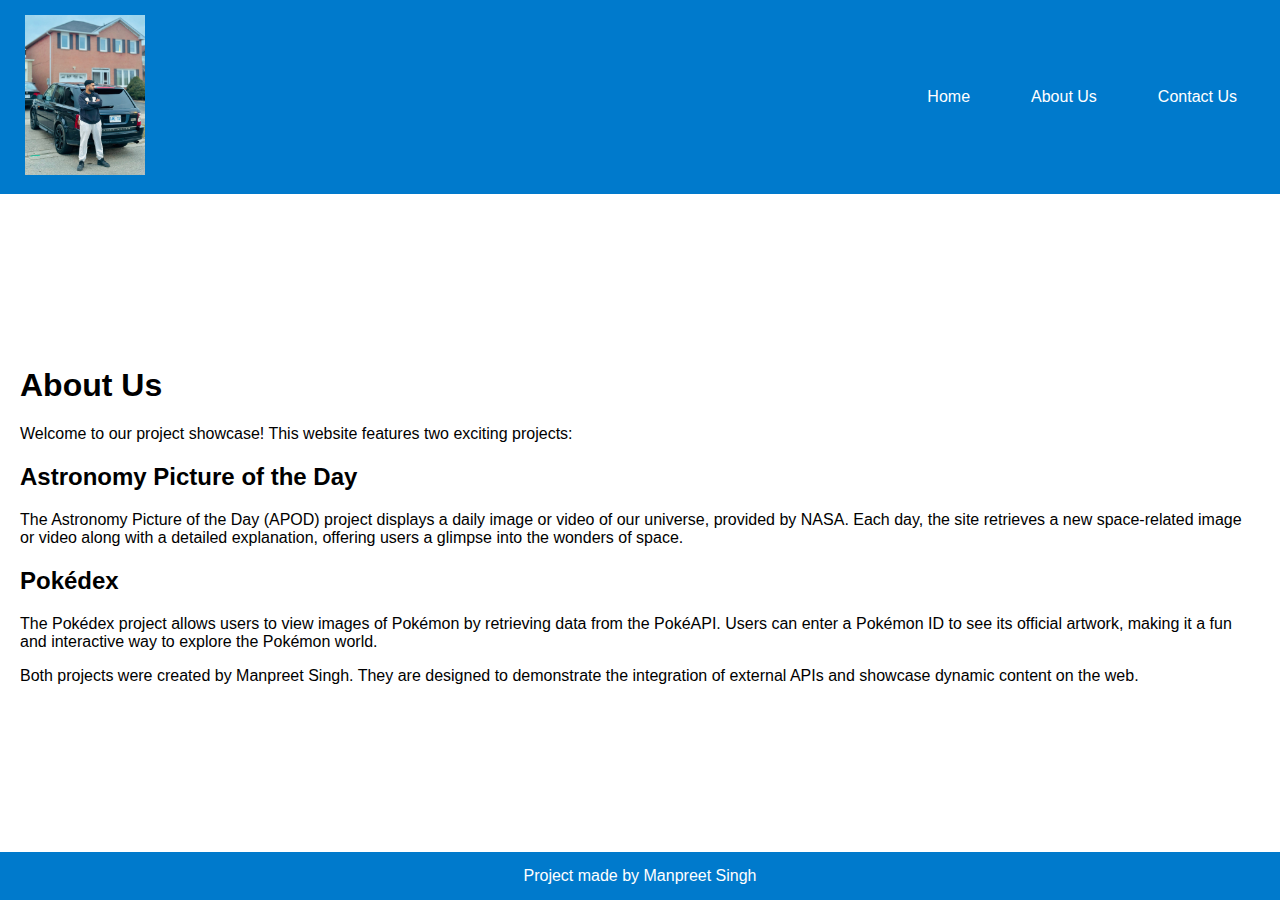
<file: about.html>
<!DOCTYPE html>
<html lang="en">
<head>
    <meta charset="UTF-8">
    <meta name="viewport" content="width=device-width, initial-scale=1.0">
    <title>About Us</title>
    <link rel="stylesheet" href="styles.css">
</head>
<body>
    <header>
        <a href="index.html">
            <img src="logo.jpg" alt="Logo" class="logo">
        </a>
        <nav>
            <ul>
                <li><a href="index.html">Home</a></li>
                <li><a href="about.html">About Us</a></li>
                <li><a href="contact.html">Contact Us</a></li>
            </ul>
        </nav>
    </header>
    <main>
        <div class="content">
            <h1>About Us</h1>
            <p>Welcome to our project showcase! This website features two exciting projects:</p>
            <h2>Astronomy Picture of the Day</h2>
            <p>The Astronomy Picture of the Day (APOD) project displays a daily image or video of our universe, provided by NASA. Each day, the site retrieves a new space-related image or video along with a detailed explanation, offering users a glimpse into the wonders of space.</p>
            <h2>Pokédex</h2>
            <p>The Pokédex project allows users to view images of Pokémon by retrieving data from the PokéAPI. Users can enter a Pokémon ID to see its official artwork, making it a fun and interactive way to explore the Pokémon world.</p>
            <p>Both projects were created by Manpreet Singh. They are designed to demonstrate the integration of external APIs and showcase dynamic content on the web.</p>
        </div>
    </main>
    <footer>
        Project made by Manpreet Singh
    </footer>
</body>
</html>
</file>
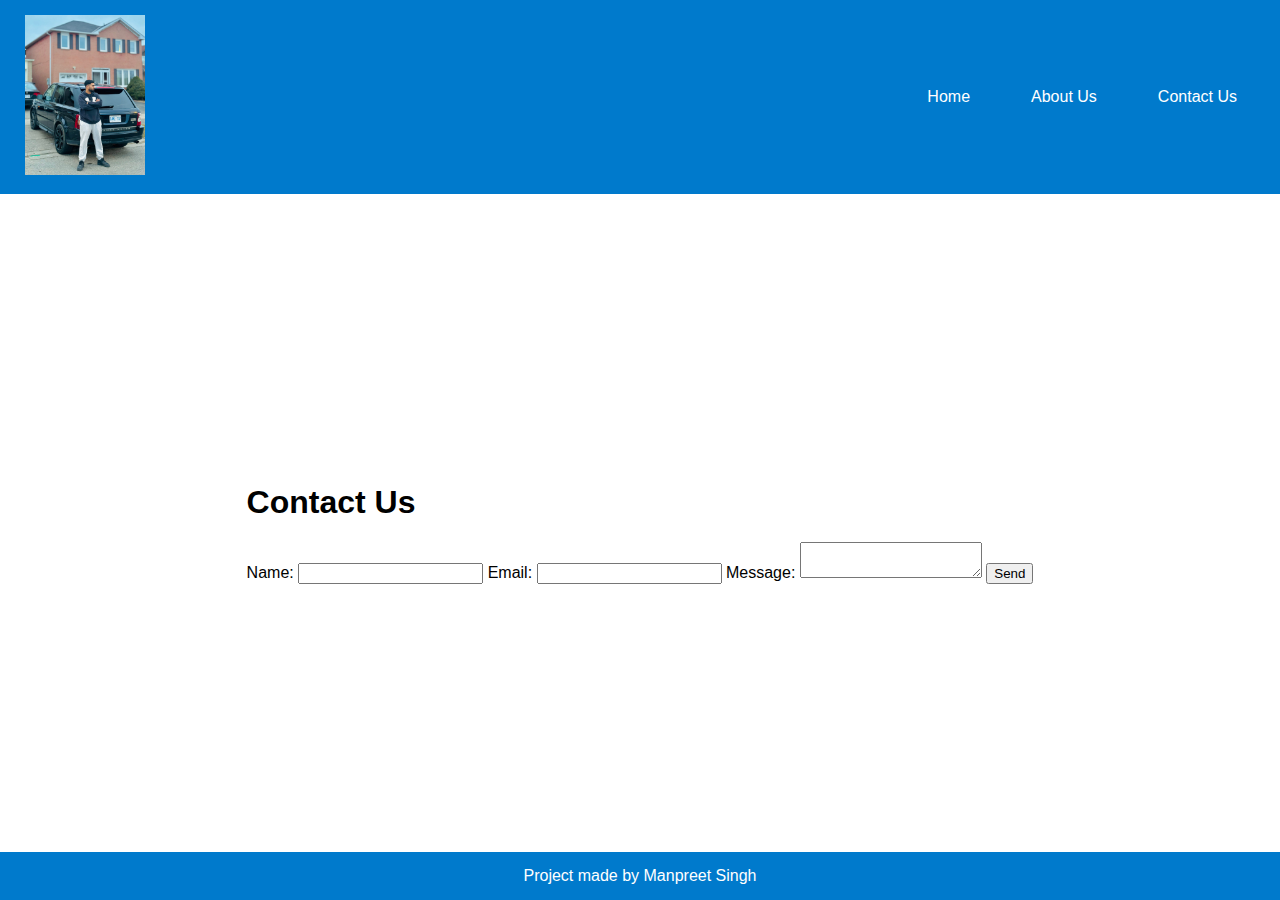
<file: contact.html>
<!DOCTYPE html>
<html lang="en">
<head>
    <meta charset="UTF-8">
    <meta name="viewport" content="width=device-width, initial-scale=1.0">
    <title>Contact Us</title>
    <link rel="stylesheet" href="styles.css">
</head>
<body>
    <header>
        <a href="index.html">
            <img src="logo.jpg" alt="Logo" class="logo">
        </a>
        <nav>
            <ul>
                <li><a href="index.html">Home</a></li>
                <li><a href="about.html">About Us</a></li>
                <li><a href="contact.html">Contact Us</a></li>
            </ul>
        </nav>
    </header>
    <main>
        <div class="content">
            <h1>Contact Us</h1>
            <form id="contact-form">
                <label for="name">Name:</label>
                <input type="text" id="name" name="name" required>
                <label for="email">Email:</label>
                <input type="email" id="email" name="email" required>
                <label for="message">Message:</label>
                <textarea id="message" name="message" required></textarea>
                <button type="submit">Send</button>
            </form>
        </div>
    </main>
    <footer>
        Project made by Manpreet Singh
    </footer>
    <script>
        document.getElementById('contact-form').addEventListener('submit', function(event) {
            event.preventDefault();
            alert('Thank you for contacting us!');
        });
    </script>
</body>
</html>
</file>
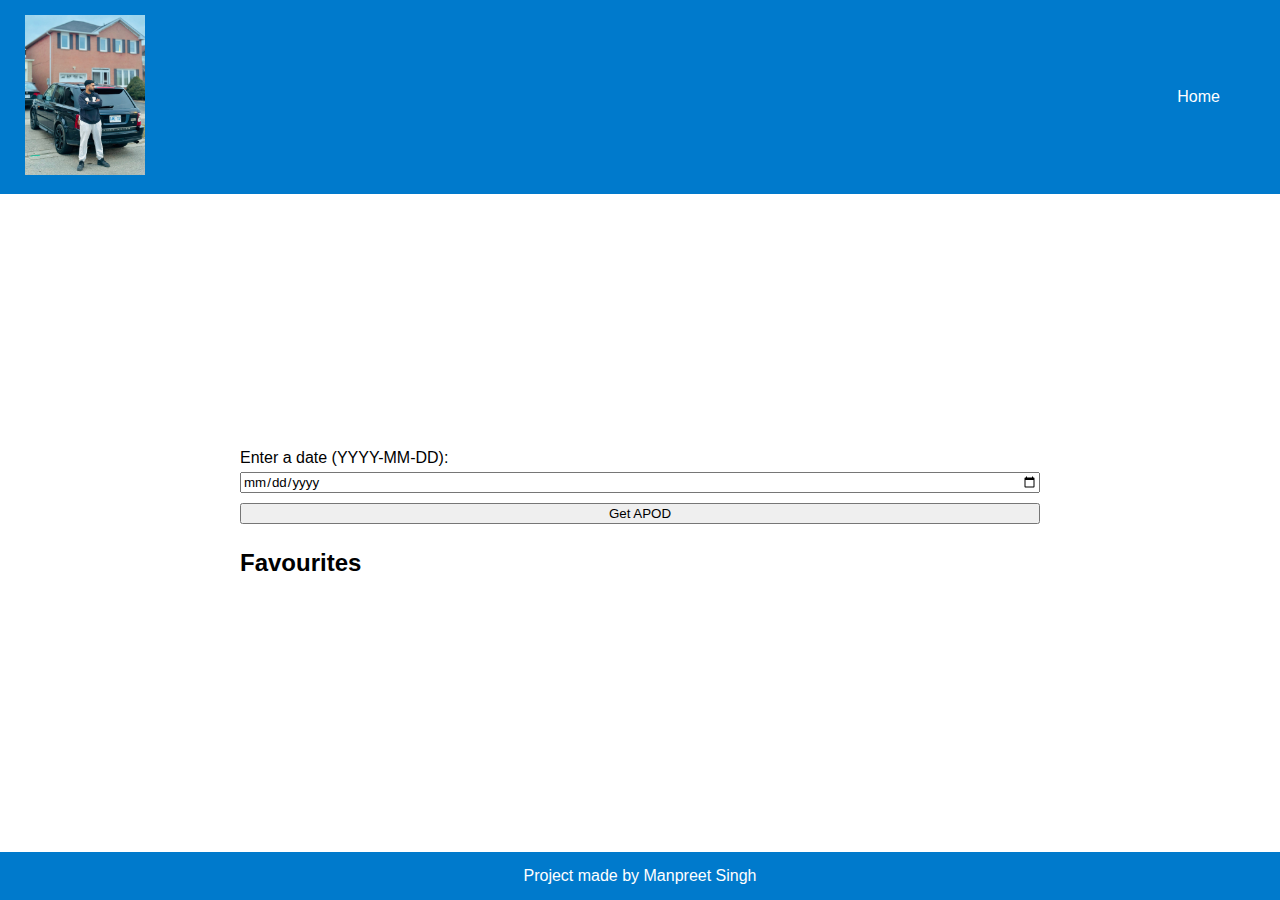
<file: Astronomy-Picture-of-the-Day-Search-main/Nasa.html>
<!DOCTYPE html>
<html lang="en">
<head>
    <meta charset="UTF-8">
    <meta name="viewport" content="width=device-width, initial-scale=1.0">
    <title>APOD Search</title>
    <link rel="stylesheet" href="style.css">
    <link rel="stylesheet" href="../styles.css">
</head>
<body>
    <header>
        <a href="../index.html">
            <img src="logo.jpg" alt="Logo" class="logo">
        </a>
        <nav>
            <ul>
                <li><a href="../index.html">Home</a></li>
            
            </ul>
        </nav>
    </header>
    <main>
        <div class="container">
            <form id="apod-form">
                <label for="date">Enter a date (YYYY-MM-DD):</label>
                <input type="date" id="date" name="date" required>
                <button type="submit">Get APOD</button>
            </form>
            <div id="apod-container"></div>
            <h2>Favourites</h2>
            <div id="favourites-container"></div>
        </div>
    </main>
    <footer>
        Project made by Manpreet Singh
    </footer>
    <script src="script.js"></script>
</body>
</html>
</file>
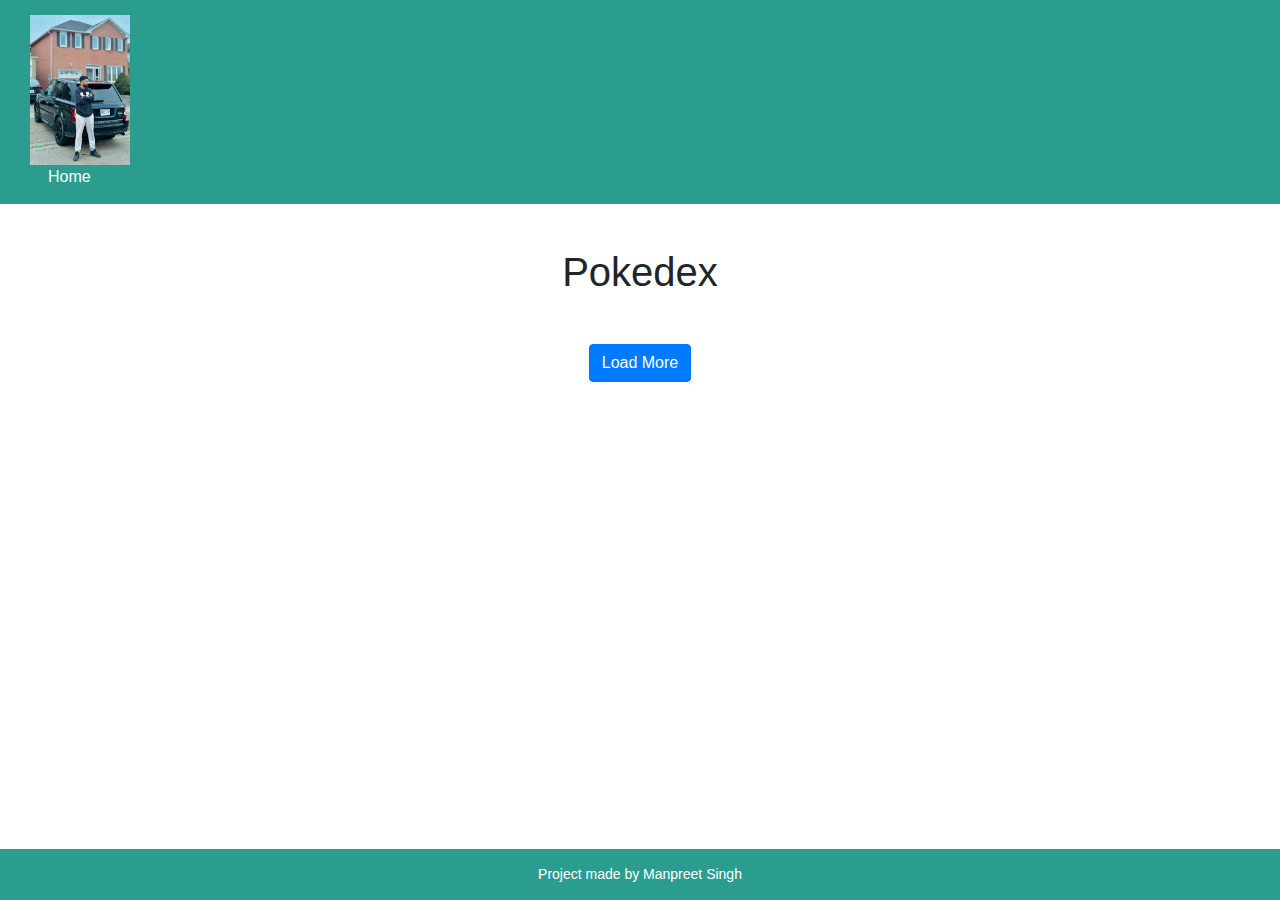
<file: Pokedex-main/Pokedex.html>
<!DOCTYPE html>
<html lang="en">
<head>
    <meta charset="UTF-8">
    <meta name="viewport" content="width=device-width, initial-scale=1.0">
    <title>Pokedex</title>
    <link rel="stylesheet" href="style.css">
    <!-- Optionally include Bootstrap -->
    <link href="https://stackpath.bootstrapcdn.com/bootstrap/4.5.2/css/bootstrap.min.css" rel="stylesheet">
</head>
<body>
    <header>
        <a href="../index.html" class="logo">
            <img src="logo.jpg" alt="Logo" height="150" width="100">
        </a>
        <nav>
            <ul>
                <li><a href="../index.html">Home</a></li>
                
            </ul>
        </nav>
    </header>
    <main>
        <div class="container">
            <h1 class="text-center my-4">Pokedex</h1>
            <div id="pokemon-gallery" class="row"></div>
            <div class="text-center my-4">
                <button id="load-more" class="btn btn-primary">Load More</button>
            </div>
        </div>
    </main>
    <footer>
        Project made by Manpreet Singh
    </footer>
    <script src="script.js"></script>
</body>
</html>
</file>
<file: styles.css>
body {
    font-family: 'Segoe UI', Tahoma, Geneva, Verdana, sans-serif; /* Changed font to Segoe UI */
    margin: 0;
    padding: 0;
    display: flex;
    flex-direction: column;
    justify-content: space-between;
    min-height: 100vh;
    background-color: #f5f5f5; /* Light gray background for the body */
}

header {
    background-color: #007acc; /* New header background color (blue) */
    padding: 15px 25px; /* Increased padding for better spacing */
    display: flex;
    align-items: center;
    justify-content: space-between;
}

.logo {
    max-width: 120px; /* Slightly larger logo */
}

nav ul {
    list-style: none;
    display: flex;
    gap: 25px; /* Increased gap between links */
    margin: 0;
    padding: 0;
}

nav a {
    color: #ffffff; /* White text color for links */
    text-decoration: none;
    padding: 12px 18px; /* Increased padding for better touch target */
    border-radius: 8px; /* Slightly larger border radius */
    font-weight: 500; /* Semi-bold text for better visibility */
}

nav a:hover {
    background-color: #005a9e; /* Darker blue on hover */
    color: #ffffff; /* Ensure text color stays white on hover */
}

main {
    flex: 1;
    display: flex;
    justify-content: center;
    align-items: center;
    padding: 20px; /* Added padding for better spacing */
    background-color: #ffffff; /* White background for the main content */
}

.button-container {
    display: flex;
    justify-content: center;
    gap: 25px; /* Increased gap between buttons */
}

.project-button {
    background-color: #00bcd4; /* Teal background color for buttons */
    color: #ffffff; /* White text color */
    border: none;
    padding: 15px 30px;
    font-size: 18px; /* Slightly larger font size for buttons */
    cursor: pointer;
    transition: background-color 0.3s, transform 0.3s;
    border-radius: 8px; /* Larger border radius for a more rounded button */
}

.project-button:hover {
    background-color: #008c9e; /* Darker teal on hover */
    transform: scale(1.05);
}

footer {
    background-color: #007acc; /* Matching footer color with header */
    color: #ffffff; /* White text color for footer */
    text-align: center;
    padding: 15px; /* Increased padding for better spacing */
    font-size: 16px; /* Increased font size for readability */
}
</file>
<file: Astronomy-Picture-of-the-Day-Search-main/style.css>
body {
    font-family: 'Helvetica Neue', sans-serif;
    margin: 0;
    padding: 0;
    display: flex;
    flex-direction: column;
    justify-content: space-between;
    min-height: 100vh;
    background-color: #f5f5f5; /* Light gray background for the body */
}

header {
    background-color: #4a90e2; /* New header background color */
    padding: 10px 20px;
    display: flex;
    justify-content: center;
    align-items: center;
}

header a {
    margin-right: 20px;
}

header nav ul {
    list-style: none;
    display: flex;
    gap: 20px;
    margin: 0;
    padding: 0;
}

header nav a {
    color: #ffffff; /* White text color for header links */
    text-decoration: none;
    padding: 10px 15px;
    transition: background-color 0.3s;
}

header nav a:hover {
    background-color: #357abd; /* Darker blue on hover */
    border-radius: 5px;
}

main {
    flex: 1;
    display: flex;
    justify-content: center;
    align-items: center;
}

.container {
    width: 80%;
    max-width: 800px;
    margin: 20px auto;
}

form {
    display: flex;
    flex-direction: column;
    margin-bottom: 20px;
}

form input, form button {
    margin: 5px 0;
    font-family: 'Helvetica Neue', sans-serif;
}

.apod-card, .favourite-card {
    border: 1px solid #ccc; /* Lighter border color */
    border-radius: 10px;
    padding: 10px;
    margin: 10px 0;
    text-align: center;
    background-color: #ffffff; /* White background for cards */
}

.apod-card img, .favourite-card img {
    max-width: 100%;
    height: auto;
    cursor: pointer;
}

.apod-card button, .favourite-card button {
    margin-top: 10px;
    font-family: 'Helvetica Neue', sans-serif;
}

footer {
    background-color: #2c3e50; /* Darker footer background color */
    color: #ecf0f1; /* Light gray text color */
    text-align: center;
    padding: 10px;
}
</file>
<file: Pokedex-main/style.css>
body {
    font-family: 'Arial', sans-serif; /* Changed font to Arial */
    margin: 0;
    padding: 0;
    display: flex;
    flex-direction: column;
    justify-content: space-between;
    min-height: 100vh;
    background-color: #f4f4f4; /* Light gray background */
}

header {
    background-color: #2a9d8f; /* Teal background */
    padding: 15px 30px;
    display: flex;
    justify-content: space-between;
    align-items: center;
    box-shadow: 0 4px 8px rgba(0, 0, 0, 0.2); /* Darker shadow */
}

header .logo {
    height: 50px; /* Adjusted logo height */
}

header nav ul {
    list-style: none;
    display: flex;
    gap: 20px;
    margin: 0;
    padding: 0;
}

header nav a {
    color: #ffffff; /* White text color for links */
    text-decoration: none;
    padding: 10px 18px;
    border-radius: 6px;
    font-weight: normal; /* Normal weight for links */
}

header nav a:hover {
    background-color: #e9c46a; /* Soft yellow on hover */
    color: #333; /* Dark text color on hover */
}

main {
    flex: 1;
    display: flex;
    justify-content: center;
    align-items: flex-start;
    padding: 20px;
    background-color: #ffffff; /* White background */
}

.container {
    width: 90%;
    max-width: 900px;
    margin: 0 auto;
}

form {
    display: flex;
    flex-direction: column;
    gap: 20px;
}

form input, form textarea, form button {
    padding: 10px;
    font-size: 16px;
    border: 1px solid #ccc; /* Light gray border */
    border-radius: 6px;
}

form button {
    background-color: #e76f51; /* Coral button background */
    color: white;
    border: none;
    cursor: pointer;
    transition: background-color 0.3s, transform 0.2s;
}

form button:hover {
    background-color: #f1faee; /* Light background on hover */
    color: #e76f51; /* Coral text color on hover */
    transform: scale(1.05);
}

.apod-card, .favourite-card {
    border: 1px solid #264653; /* Darker border color */
    border-radius: 8px;
    padding: 15px;
    margin: 10px 0;
    text-align: center;
    background-color: #ffffff; /* White background for cards */
}

.apod-card img, .favourite-card img {
    max-width: 100%;
    height: auto;
    border-radius: 6px;
}

.apod-card button, .favourite-card button {
    margin-top: 12px;
    padding: 8px 16px;
    font-size: 14px;
    border: none;
    border-radius: 4px;
    background-color: #2a9d8f; /* Teal button background */
    color: white;
    cursor: pointer;
}

.apod-card button:hover, .favourite-card button:hover {
    background-color: #264653; /* Darker teal on hover */
}

footer {
    background-color: #2a9d8f; /* Teal background */
    color: #ffffff; /* White text color */
    text-align: center;
    padding: 15px;
    font-size: 14px;
}
</file>
